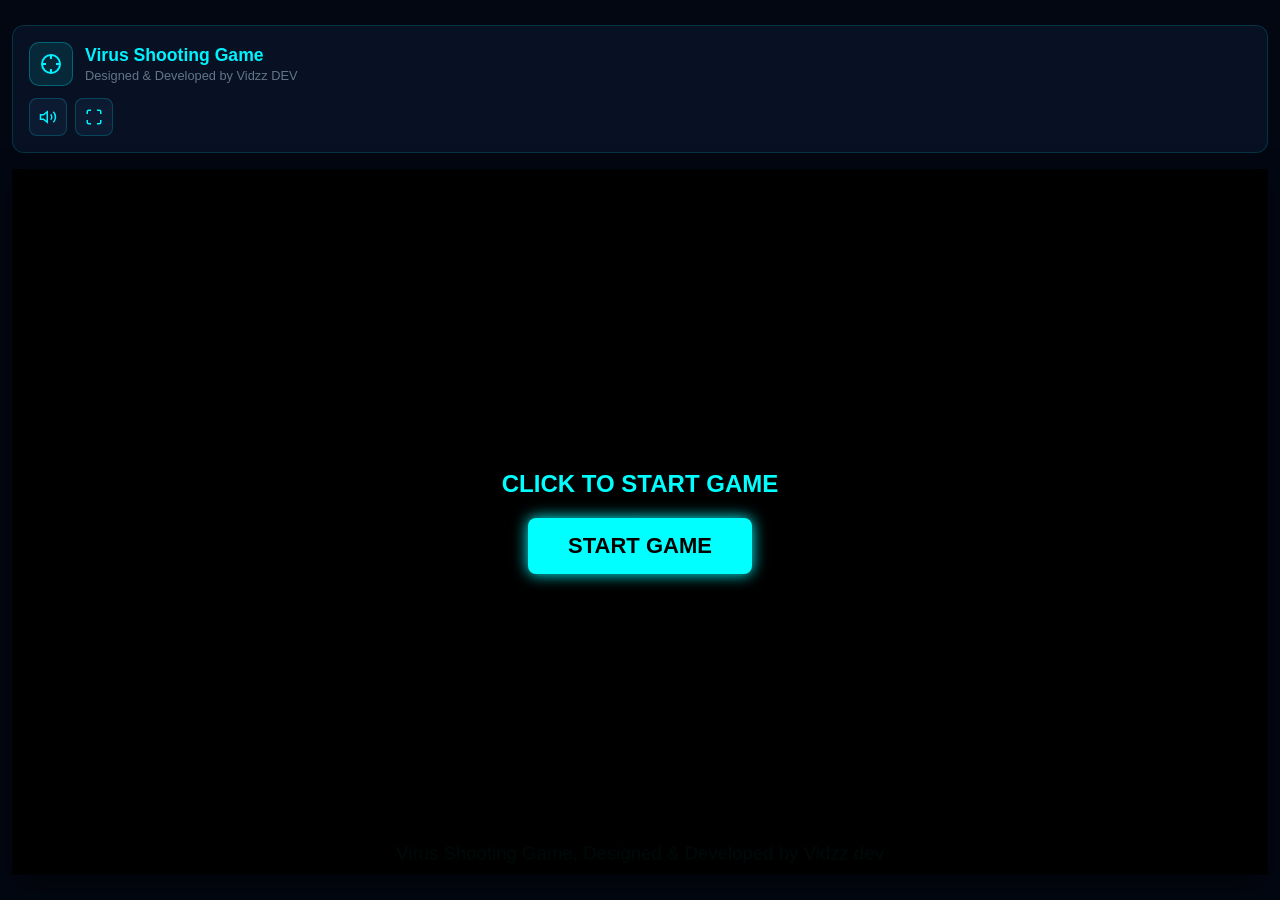
<file: virus-shooter/index.html>
<!DOCTYPE html>
<html lang="en">
<head>
	<meta charset="utf-8">
	<meta name="viewport" content="width=device-width, initial-scale=1">
	<title>Coronavirus Shooting Game</title>
	<link rel="stylesheet" href="./style.css">
	<style>
		/* Penyesuaian Overlay Start Game */
		.canvas-wrapper {
			position: relative;
		}

		#start-overlay {
			position: absolute;
			top: 0;
			left: 0;
			width: 100%;
			height: 100%;
			background: rgba(0, 0, 0, 0.85);
			display: flex;
			flex-direction: column;
			justify-content: center;
			align-items: center;
			z-index: 999;
			border-radius: inherit;
		}

		#btn-start {
			padding: 15px 40px;
			font-size: 22px;
			font-weight: bold;
			color: #000;
			background-color: #00ffff;
			border: none;
			border-radius: 8px;
			cursor: pointer;
			box-shadow: 0 0 15px #00ffff;
			transition: transform 0.2s, box-shadow 0.2s;
		}

		#btn-start:hover {
			transform: scale(1.05);
			box-shadow: 0 0 25px #00ffff;
		}
	</style>
</head>
<body>
	<div class="app-container">
		<!-- Header UI -->
		<header class="game-header">
			<div class="header-top">
				<div class="icon-box">
					<svg width="24" height="24" viewBox="0 0 24 24" fill="none" stroke="currentColor" stroke-width="2">
						<circle cx="12" cy="12" r="9"/>
						<line x1="12" y1="3" x2="12" y2="7"/>
						<line x1="12" y1="17" x2="12" y2="21"/>
						<line x1="3" y1="12" x2="7" y2="12"/>
						<line x1="17" y1="12" x2="21" y2="12"/>
					</svg>
				</div>
				<div class="header-titles">
					<div class="title-row">
						<h1>Virus Shooting Game</h1>
					</div>
					<p>Designed & Developed by Vidzz DEV</p>
				</div>
			</div>
			
			<div class="controls-row">
				<button class="btn-icon" id="btn-sound" onclick="toggleSound()" title="Sound">
					<svg id="icon-sound" width="18" height="18" viewBox="0 0 24 24" fill="none" stroke="currentColor" stroke-width="2">
						<polygon points="11 5 6 9 2 9 2 15 6 15 11 19 11 5"/>
						<path d="M19.07 4.93a10 10 0 0 1 0 14.14M15.54 8.46a5 5 0 0 1 0 7.07"/>
					</svg>
				</button>
				<button class="btn-icon" id="btn-fullscreen" onclick="toggleFullscreen()" title="Fullscreen">
					<svg width="18" height="18" viewBox="0 0 24 24" fill="none" stroke="currentColor" stroke-width="2"><path d="M8 3H5a2 2 0 0 0-2 2v3m18 0V5a2 2 0 0 0-2-2h-3m0 18h3a2 2 0 0 0 2-2v-3M3 16v3a2 2 0 0 0 2 2h3"/></svg>
				</button>
			</div>
		</header>

		<!-- Game Canvas Container -->
		<main class="canvas-wrapper">
			<!-- Overlay Tombol Start -->
			<div id="start-overlay">
				<h2 style="color: #00ffff; margin-bottom: 20px; font-family: sans-serif;">CLICK TO START GAME</h2>
				<button id="btn-start">START GAME</button>
			</div>

			<canvas id="canvas" width="1280" height="720"></canvas>
		</main>
	</div>

	<script src="./script.js"></script>

	<!-- Script Kontrol UI (Sound & Fullscreen) -->
	<script>
		var isMuted = false;

		// Fungsi Toggle Mute/Unmute Suara
		function toggleSound() {
			isMuted = !isMuted;
			var soundIcon = document.getElementById('icon-sound');

			if (isMuted) {
				// Ikon Mute (Speaker + Garis Miring)
				soundIcon.innerHTML = `
					<polygon points="11 5 6 9 2 9 2 15 6 15 11 19 11 5"/>
					<line x1="23" y1="1" x2="1" y2="23"/>
				`;
			} else {
				// Ikon Normal (Volume On)
				soundIcon.innerHTML = `
					<polygon points="11 5 6 9 2 9 2 15 6 15 11 19 11 5"/>
					<path d="M19.07 4.93a10 10 0 0 1 0 14.14M15.54 8.46a5 5 0 0 1 0 7.07"/>
				`;
			}
		}

		// Fungsi Toggle Fullscreen Canvas / Elemen
		function toggleFullscreen() {
			var elem = document.querySelector('.app-container') || document.documentElement;

			if (!document.fullscreenElement && !document.mozFullScreenElement && !document.webkitFullscreenElement && !document.msFullscreenElement) {
				if (elem.requestFullscreen) {
					elem.requestFullscreen();
				} else if (elem.msRequestFullscreen) {
					elem.msRequestFullscreen();
				} else if (elem.mozRequestFullScreen) {
					elem.mozRequestFullScreen();
				} else if (elem.webkitRequestFullscreen) {
					elem.webkitRequestFullscreen(Element.ALLOW_KEYBOARD_INPUT);
				}
			} else {
				if (document.exitFullscreen) {
					document.exitFullscreen();
				} else if (document.msExitFullscreen) {
					document.msExitFullscreen();
				} else if (document.mozCancelFullScreen) {
					document.mozCancelFullScreen();
				} else if (document.webkitExitFullscreen) {
					document.webkitExitFullscreen();
				}
			}
		}
	</script>
</body>
</html>
</file>
<file: virus-shooter/style.css>
* {
  box-sizing: border-box;
  margin: 0;
  padding: 0;
}

body {
  background-color: #030712;
  color: #00f2ff;
  font-family: -apple-system, BlinkMacSystemFont, "Segoe UI", Roboto, sans-serif;
  min-height: 100vh;
  display: flex;
  justify-content: center;
  align-items: center;
  overflow-x: hidden;
  padding: 12px;
}

.app-container {
  width: 100%;
  max-width: 1280px;
  display: flex;
  flex-direction: column;
  align-items: center;
  justify-content: center;
  gap: 16px;
  margin: auto;
}

/* Header UI */
.game-header {
  width: 100%;
  background: rgba(10, 25, 47, 0.6);
  border: 1px solid rgba(0, 242, 255, 0.15);
  border-radius: 12px;
  padding: 16px;
  display: flex;
  flex-direction: column;
  gap: 12px;
  backdrop-filter: blur(8px);
}

.header-top {
  display: flex;
  align-items: center;
  gap: 12px;
}

.icon-box {
  width: 44px;
  height: 44px;
  background: rgba(0, 242, 255, 0.1);
  border: 1px solid rgba(0, 242, 255, 0.3);
  border-radius: 10px;
  display: flex;
  align-items: center;
  justify-content: center;
  color: #00f2ff;
  flex-shrink: 0;
}

.header-titles {
  display: flex;
  flex-direction: column;
}

.title-row {
  display: flex;
  align-items: center;
  gap: 8px;
  flex-wrap: wrap;
}

.title-row h1 {
  font-size: 1.1rem;
  font-weight: 700;
  color: #00f2ff;
}

.badge {
  background: rgba(0, 242, 255, 0.15);
  border: 1px solid rgba(0, 242, 255, 0.4);
  color: #00f2ff;
  font-size: 0.75rem;
  padding: 2px 8px;
  border-radius: 12px;
  font-weight: 600;
}

.header-titles p {
  font-size: 0.8rem;
  color: #64748b;
  margin-top: 2px;
}

.controls-row {
  display: flex;
  gap: 8px;
}

.btn-icon {
  width: 38px;
  height: 38px;
  background: rgba(15, 30, 55, 0.8);
  border: 1px solid rgba(0, 242, 255, 0.2);
  border-radius: 8px;
  color: #00f2ff;
  display: flex;
  align-items: center;
  justify-content: center;
  cursor: pointer;
  transition: all 0.2s ease;
}

.btn-icon:hover {
  background: rgba(0, 242, 255, 0.2);
  border-color: #00f2ff;
}

/* Canvas Display Container */
.canvas-wrapper {
  position: relative;
  width: 100%;
  display: flex;
  justify-content: center;
  align-items: center;
}

canvas {
  width: 100% !important;
  height: auto !important;
  max-width: 1280px;
  aspect-ratio: 16 / 9;
  background: #000;
  border-radius: 16px;
  border: 1px solid rgba(0, 242, 255, 0.1);
  box-shadow: 0 10px 30px rgba(0, 0, 0, 0.5);
  display: block;
  margin: 0 auto !important;
}

/* Container saat Fullscreen */
.canvas-wrapper:fullscreen {
  width: 100vw !important;
  height: 100vh !important;
  background: #000;
  display: flex;
  justify-content: center;
  align-items: center;
}

.canvas-wrapper:-webkit-full-screen {
  width: 100vw !important;
  height: 100vh !important;
  background: #000;
  display: flex;
  justify-content: center;
  align-items: center;
}

.canvas-wrapper:fullscreen canvas,
.canvas-wrapper:-webkit-full-screen canvas {
  width: 100vw !important;
  height: 100vh !important;
  max-width: none !important;
  border-radius: 0 !important;
  border: none !important;
  object-fit: contain;
}

/* Tombol Exit Fullscreen di Pojok Kiri Atas Canvas */
.exit-fullscreen-btn {
  display: none; /* Sembunyi secara default */
  position: absolute;
  top: 16px;
  left: 16px;
  z-index: 9999;
  background: rgba(10, 25, 47, 0.75);
  border: 1px solid rgba(0, 242, 255, 0.4);
  color: #00f2ff;
  padding: 8px 12px;
  border-radius: 8px;
  font-size: 0.85rem;
  font-weight: bold;
  cursor: pointer;
  backdrop-filter: blur(4px);
  transition: all 0.2s ease;
}

.exit-fullscreen-btn:hover {
  background: rgba(0, 242, 255, 0.3);
  border-color: #00f2ff;
}

/* Hanya tampilkan tombol Exit ketika dalam mode Fullscreen */
.canvas-wrapper:fullscreen .exit-fullscreen-btn,
.canvas-wrapper:-webkit-full-screen .exit-fullscreen-btn {
  display: flex;
  align-items: center;
  gap: 6px;
}
</file>
